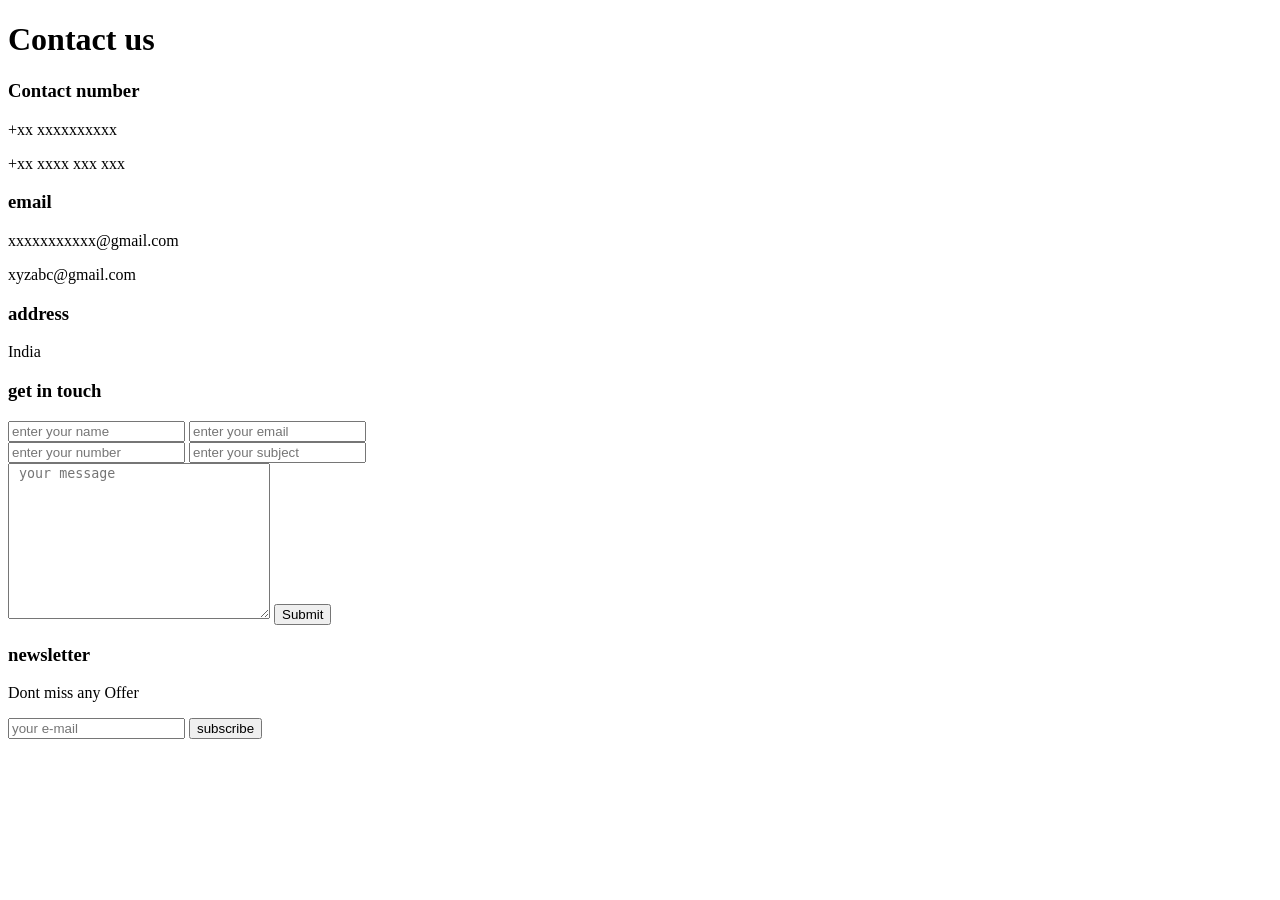
<file: contact.html>
<!DOCTYPE html>
<html lang="en">
<head>
    <meta charset="UTF-8">
    <meta name="viewport" content="width=device-width, initial-scale=1.0">
    <title>Contact</title>
</head>
<body>
    <div class="heading">
		<h1>Contact us</h1>
	</div>

	<section class="contact" id="contact">
		<div class="icons-container">

			<div class="icons">
				<i class="fas fa-phone"></i>
				<h3>Contact number</h3>
				<p>+xx xxxxxxxxxx</p>
				<p>+xx xxxx xxx xxx</p>
			</div>

			<div class="icons">
				<i class="fas fa-envelope"></i>
				<h3>email</h3>
				<p>xxxxxxxxxxx@gmail.com</p>
				<p>xyzabc@gmail.com</p>
			</div>

			<div class="icons">
				<i class="fas fa-map-marker-alt"></i>
				<h3>address</h3>
				<p>India</p>
			</div>

		</div>
        </section>


		<div class="row">
			<form action="">
				<h3>get in touch</h3>
				<div class="inputBox">
					<input type="text"
						placeholder="enter your name" class="box">
					<input type="text"
						placeholder="enter your email" class="box">
				</div>
				<div class="inputBox">
					<input type="number"
						placeholder="enter your number" class="box">
					<input type="text"
						placeholder="enter your subject" class="box">
				</div>
				<textarea placeholder=" your message" cols="30"
						rows="10"></textarea>
				<input type="submit" v
					alue="send message" class="btn">
			</form>
		</div>

	</section>

<div class="box">
				<h3>newsletter</h3>
				<p>Dont miss any Offer</p>
				<form action="">
					<input type="email" placeholder="your e-mail">
					<input type="submit" value="subscribe" class="btn">
				</form>
			</div>
		</div>
	</section>
</body>
</html>
</file>
